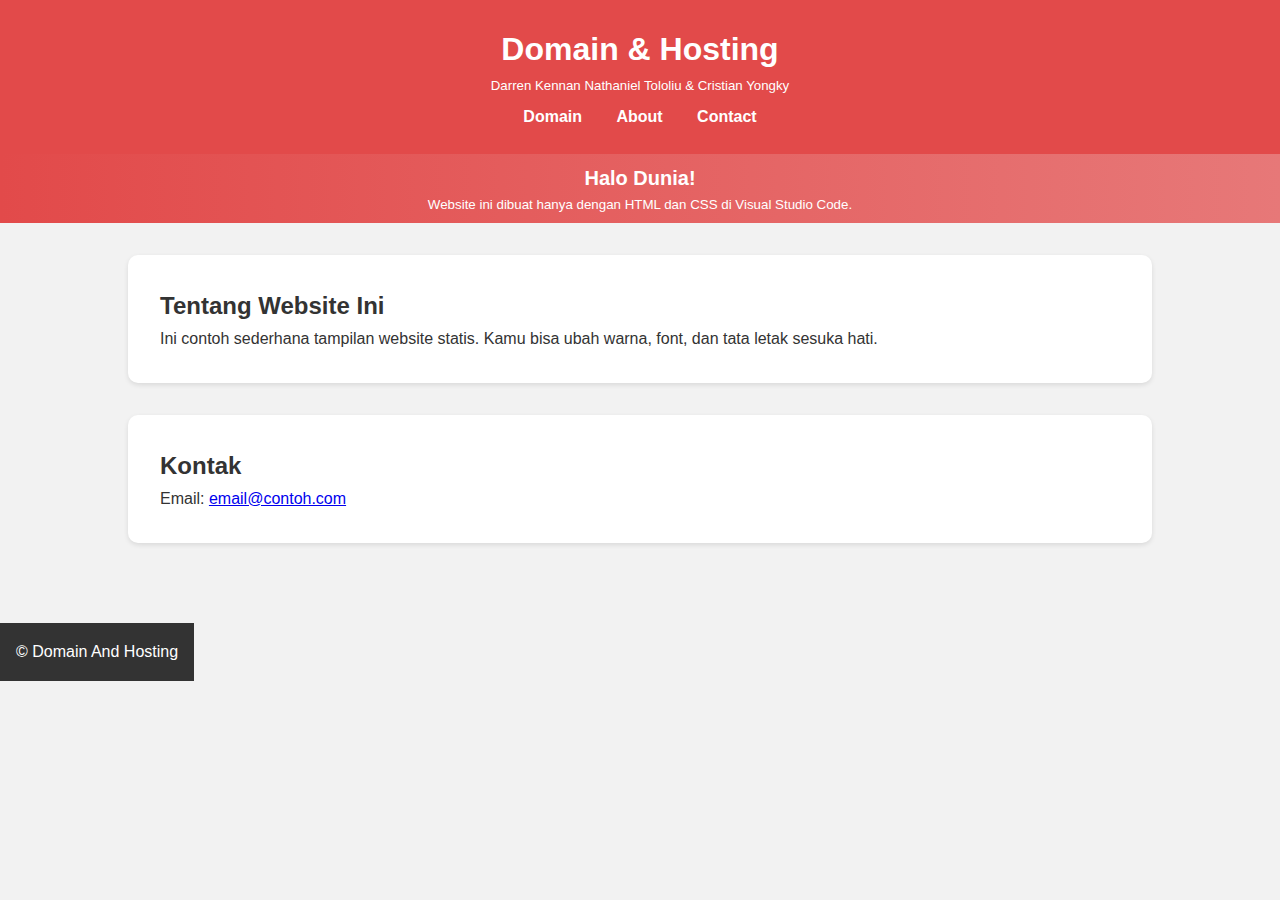
<file: index.html>
<!DOCTYPE html>
<html lang="id">
<head>
  <meta charset="UTF-8" />
  <meta name="viewport" content="width=device-width, initial-scale=1.0" />
  <title>Domain & Hosting</title>
  <link rel="stylesheet" href="style.css" />
</head>
<body>
  <header>
    <h1>Domain & Hosting</h1>
    <h5>Darren Kennan Nathaniel Tololiu & Cristian Yongky</h5>
    <nav>
      <a href="AboutDomain.html" target="_blank">Domain</a>
      <a href="Tentang.html" target="_blank">About</a>
      <a href="kontak.html" target="_blank">Contact</a>
    </nav>
  </header>
  <section id="home" class="hero">
    <h2>Halo Dunia!</h2>
    <p>Website ini dibuat hanya dengan HTML dan CSS di Visual Studio Code.</p>
  </section>
  <section id="about" class="content">
    <h2>Tentang Website Ini</h2>
    <p>
      Ini contoh sederhana tampilan website statis. Kamu bisa ubah warna, font, dan tata letak sesuka hati.
    </p>
  </section>

  <section id="contact" class="content">
    <h2>Kontak</h2>
    <p>Email: <a href="mailto:email@contoh.com">email@contoh.com</a></p>
  </section>

  <footer>
    <p>&copy; Domain And Hosting</p>
  </footer>
</body>
</html>
</file>
<file: style.css>
* {
  margin: 0;
  padding: 0;
  box-sizing: border-box;
}
body {
  font-family: "Poppins", sans-serif;
  line-height: 1.6;
  background-color: #f2f2f2;
  color: #333;
}
header {
  background: #e24a4a;
  color: white;
  text-align: center;
  padding: 1.5em;
}
header h5 {
    font-weight: normal;
    margin-bottom: 0.60em;
}
header nav a {
  color: white;
  margin: 0 15px;
  text-decoration: none;
  font-weight: bold;
}
header nav a:hover {
  text-decoration: underline;
}
.hero {
  background: linear-gradient(to right, #e24a4a, #e77878);
  color: white;
  font-size: smaller;
  text-align: center;
  padding: 8px;
}
.content {
  background: white;
  margin: 2em auto;
  padding: 2em;
  width: 80%;
  border-radius: 10px;
  box-shadow: 0 2px 5px rgba(0,0,0,0.1);
}
footer {
  position: fixed;
  background: #333;
  color: white;
  text-align: center;
  padding: 1em;
  margin-top: 3em;
}
</file>
